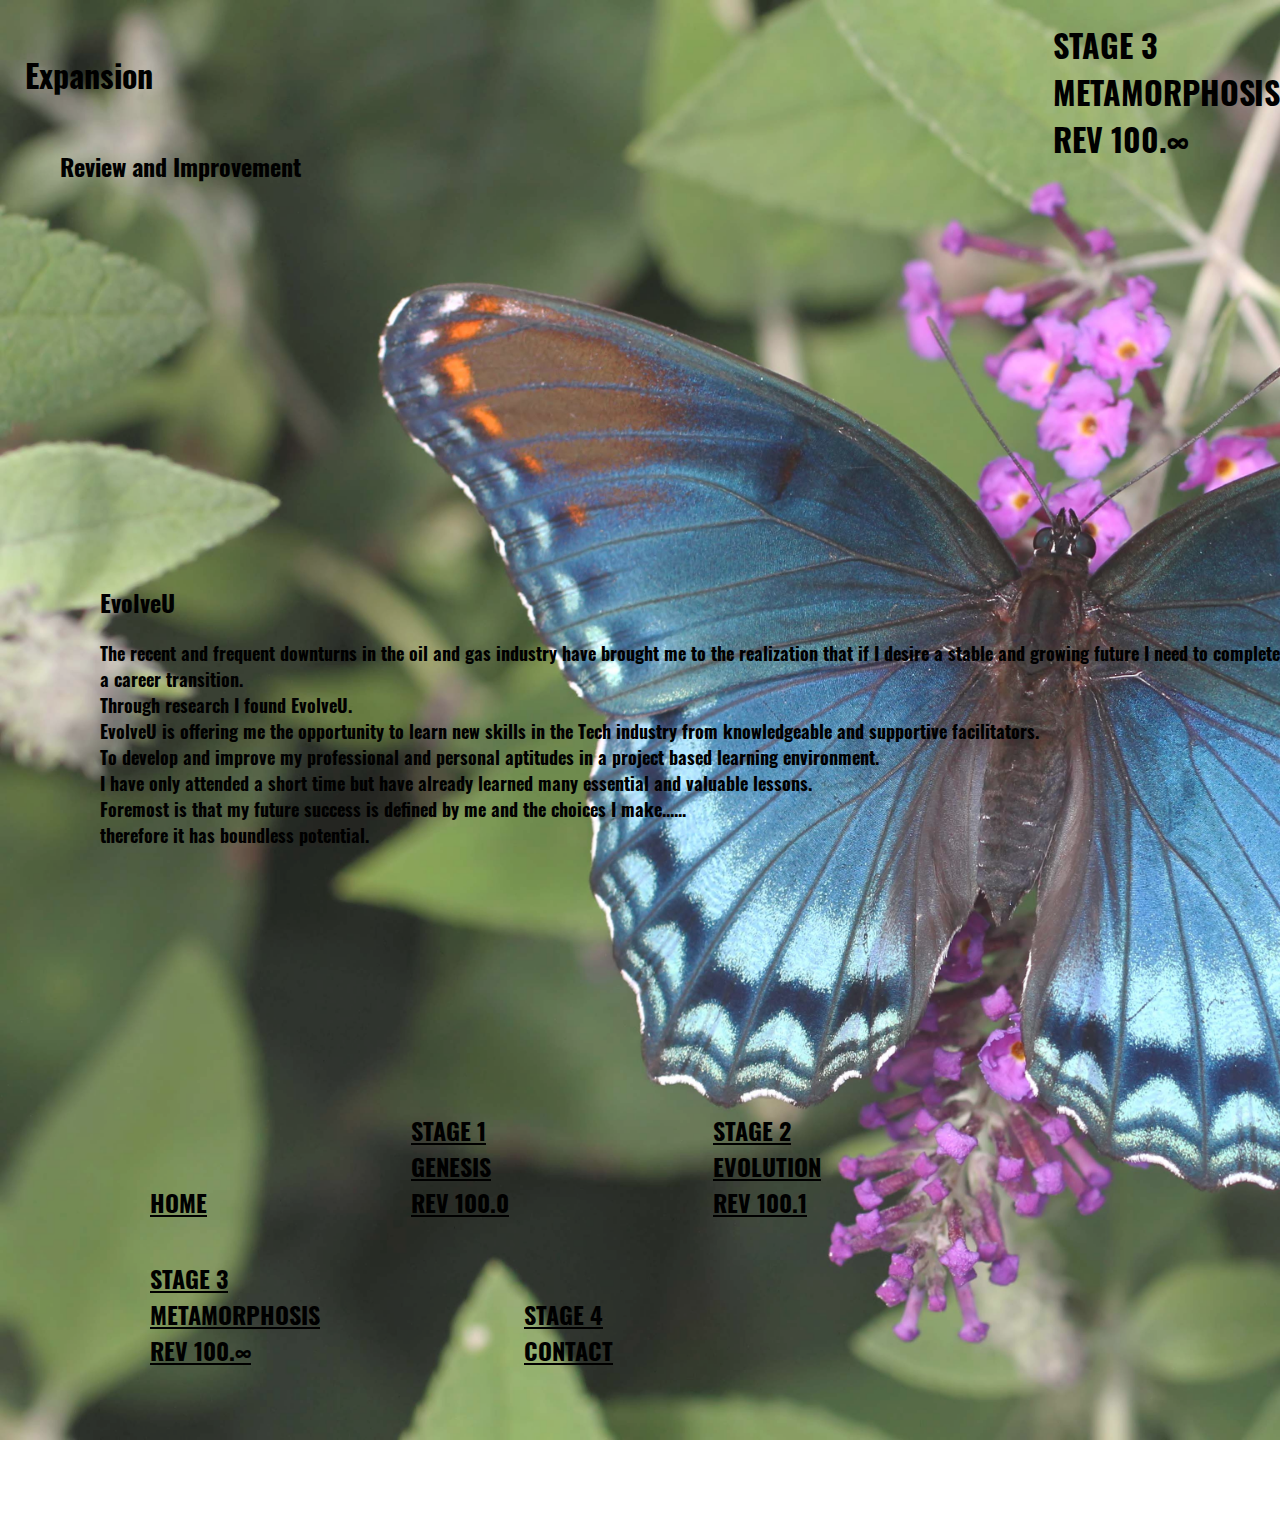
<file: 20-10-08-Resume Version 10-On Hover/growth.html>
<html>
    <head>
        <link rel="stylesheet" href="index.css">
    </head>
    <body class="fade-in">
        <div class="butterfly">
            <div class="devContent">
            <div style="float: right;">
            <!--Page 3-->
            <h1 id="developmentSection">STAGE 3<br/>METAMORPHOSIS<br/>REV 100.∞</h1>
            </div>
            <div style="padding-top: 30;padding-left: 25;">
            <h1>Expansion</h1>
            </div>
            <div style="margin-top: 50px; margin-left: 60px;">
                <h2>Review and Improvement</h2>
            </div>
        <div style="margin-top: 400px; margin-left: 100px; margin-bottom: 100px;">
            <!--Butterfly background-->
            <h2>EvolveU</h2>
            <div style="font-size: large;">
                <strong>
            <div>The recent and frequent downturns in the oil and gas industry have brought me to the realization that if I desire a stable and growing future I need to complete a career transition. </div>
            <div>Through research I found EvolveU.</div>
            <div>EvolveU is offering me the opportunity to learn new skills in the Tech industry from knowledgeable and supportive facilitators.</div>
            <div> To develop and improve my professional and personal aptitudes in a project based learning environment.</div>
            <div>I have only attended a short time but have already learned many essential and valuable lessons.</div>
            <div>Foremost is that my future success is defined by me and the choices I make......</div>
            <div>therefore it has boundless potential.</div>
            </strong>
            </div>
        </div>
        <div class="nav_container">
            <nav>
                <ul class="nav_links">
                    <li><a href=index.html style= "color: black"><h2>HOME</h2></a></li>
                    <li><a href=education.html style="color: black;"><h2>STAGE 1</br>GENESIS</br>REV 100.0</h2></a></li>
                    <li><a href=work.html style="color: black;"><h2>STAGE 2</br>EVOLUTION</br>REV 100.1</h2></a></li>
                    <li><a href=growth.html style="color: black;"><h2>STAGE 3</br>METAMORPHOSIS</br>REV 100.∞</h2></a></li>
                    <li><a href=contact.html style="color: black;"><h2>STAGE 4</br>CONTACT</h2></a></li>
                </ul>
           </nav>
        </div>
        </div>
        </div>
    </body>
</html>
</file>
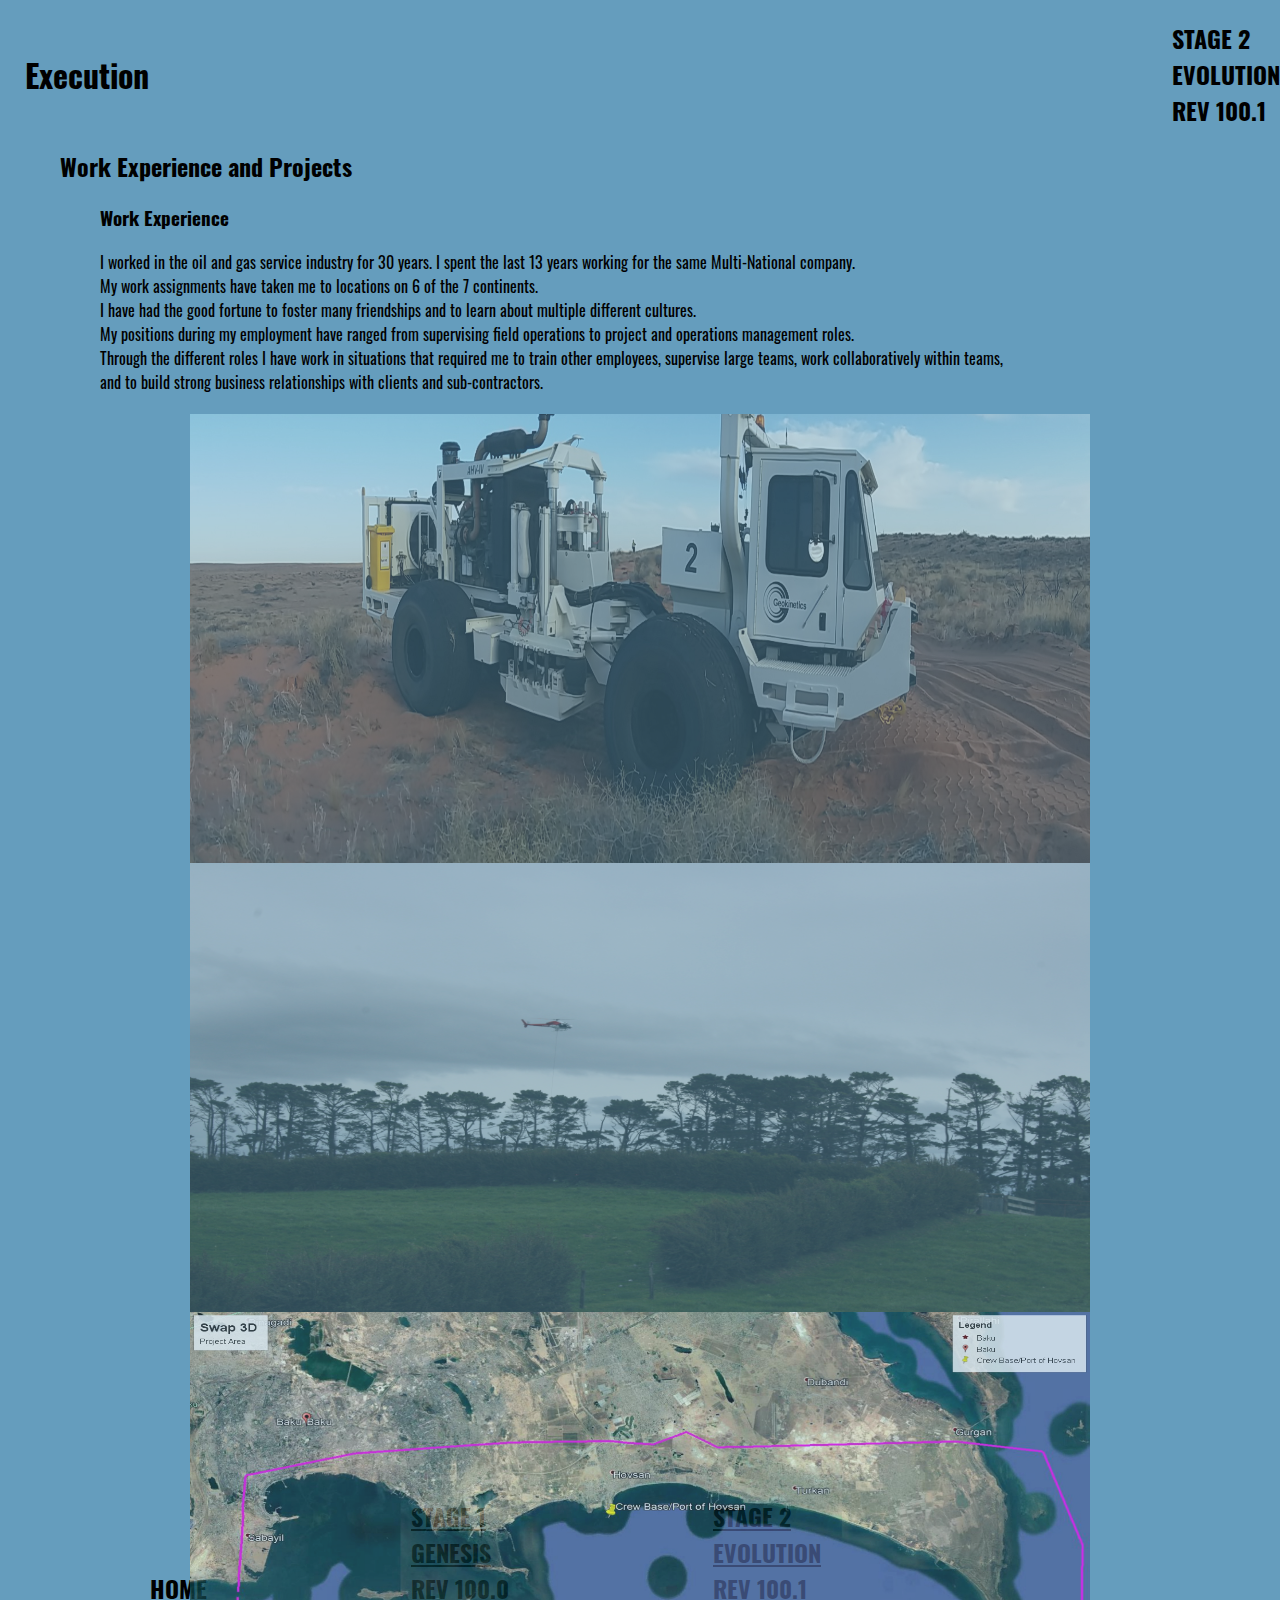
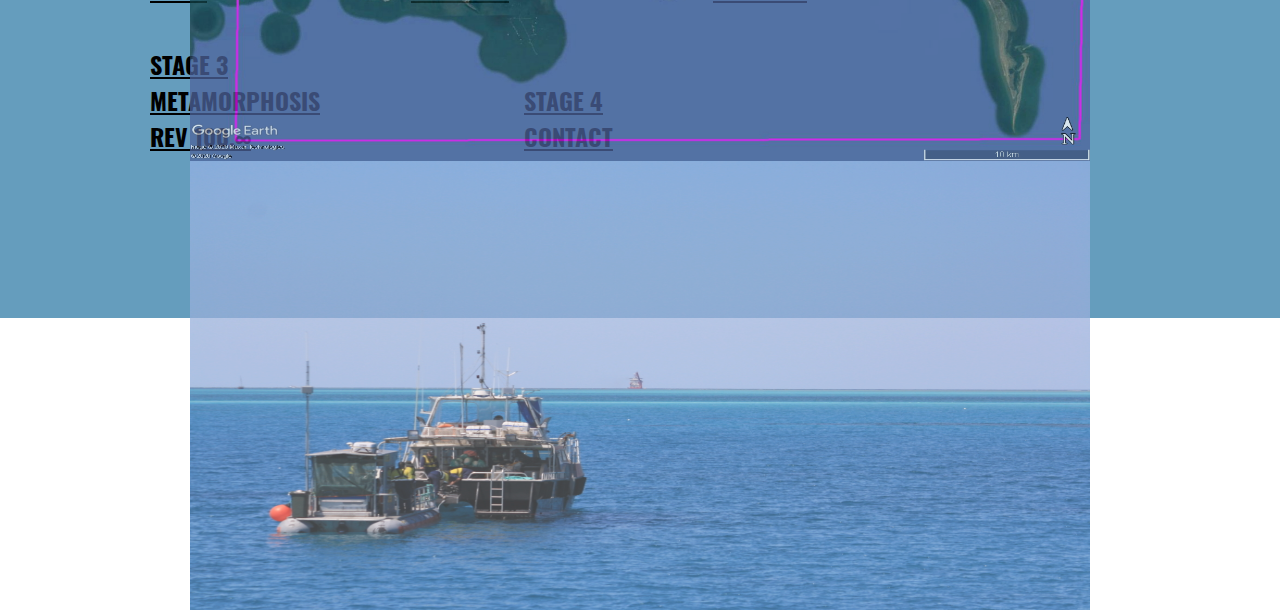
<file: 20-10-08-Resume Version 10-On Hover/work.html>
<html>
    <head>
        <link rel="stylesheet" href="index.css">
    </head>
    <body>
        <div style="
        background-color: #659DBD;">
            <div>
            <!--Page 2-->
            <div style="
            float: right; ">
            <h2 id="projectSection">STAGE 2<br/>EVOLUTION<br/>REV 100.1</h2>
            </div>
            <div style="
            padding-top: 30;
            padding-left: 25;">
            <h1>Execution</h1>
        </div>
            <div style="
            margin-top: 50px; margin-left: 60px;">    
            <h2>Work Experience and Projects</h2>
            </div>
        </div>
        <div style="margin-left: 100px;">
            <h3>Work Experience</h3>
            <div>I worked in the oil and gas service industry for 30 years.  I spent the last 13 years working for the same Multi-National company.</div>
            <div>My work assignments have taken me to locations on 6 of the 7 continents.</div>
            <div>I have had the good fortune to foster many friendships and to learn about multiple different cultures.</div>
            <div>My positions during my employment have ranged from supervising field operations to project and operations management roles.</div>
            <div>Through the different roles I have work in situations that required me to train other employees, supervise large teams, work collaboratively within teams, </div>
            <div>and to build strong business relationships with clients and sub-contractors.</div>
        </div>
        <!--Project Cards with pictures as backgrounds for the cards-->
        <div>
    <!--Kidson 2D Card-->
    <div class="row-container" id="row-evenly-spaced">
        <div class= "kidsonBrick">
            <div class= "boxText">
                <h1>Kidson 2D</h1>
                <div style = "font-size: xx-lagre;">
                    <strong>
                <ul>
                    <li>Project Name: Kidson 2D</li>
                    <li>Project Type: Land-Vibroseis</li>
                    <li>Project Location: Northern Territory/Western Australia-Australia</li>
                    <li>Project Size: 872.2 Linear Kilometers</li>
                    <li>Project Designation: Longest Continuous 2D Seismic Survey Completed in Australia to Date</li>
                    <li>Key Challenges Overcome: Very remote and therefore very logistically challenging</li>
                </ul>
                </strong>
                </div>
                </div>
        </div>
        <div class= "kapuniBrick">
            <div class= "boxText">
                <h1>Kapuni 3D</h1>
                <div style = "font-size: xx-lagre;">
                    <strong>
                <ul>
                    <li>Project Name: Kapuni 3D</li>
                    <li>Project Type: Land/Heli-portable/Dynamite-Vibroseis</li>
                    <li>Project Location: Taranaki, New Zealand</li>
                    <li>Project Size: 450.5 Kilometers Sq</li>
                    <li>Project Designation: Largest 3D Seismic Survey Recorded in New Zealand to Date</li>
                    <li>Key Challenges Overcome: Over 100 different land owners with unique access conditions.<br/> Scale-30,000 channels of recording equipment.</li>
                </ul>
                </strong>
                </div>
                </div>
        </div>
        <div class= "swapBrick">
            <div class= "boxText">
                <h1>Swap 3D</h1>
                <div style = "font-size: xx-lagre;">
                    <strong>
                <ul>
                    <li>Project Name: Swap 3D</li>
                    <li>Project Type: Transition Zone/Air Gun-Vibroseis-OnSeis</li>
                    <li>Project Location: Baku/Caspian Sea, Azerbaijan</li>
                    <li>Project Size: 1100 Kilometers Sq</li>
                    <li>Project Designation: Simultaneously recording and coordinating multiple sources on land and in the sea.</li>
                    <li>Key Challenges Overcome: Language barrier-primarily Russian and Azerbaijani.<br/> Recording in urban environments.<br/>Communication-Language/Learning/Literacy-Employees from over 20 different countries.</li> 
                </ul>
                </strong>
                </div>
                </div>
        </div>
        <div class= "tridacnaBrick">
            <div class= "boxText">
                <h1>Swap 3D</h1>
                <div style = "font-size: xx-lagre;">
                    <strong>
                <ul>
                    <li>Project Name: Tridacna 3D</li>
                    <li>Project Type: Ocean Bootom Cable/Dynamite-Air Gun</li>
                    <li>Project Location: Scott Reef, Western Australia-Australia</li>
                    <li>Project Size: 205.82 Kilometers Sq</li>
                    <li>Project Designation: Remote 400 kilometers offshore. Compliance with stringent environmental restrictions.</li>
                    <li>Key Challenges Overcome: Complicated networks.<br/> Short recording window. Deadline imposed by start of cyclone season. Logistics/Planning-Four supply shipments over a three month period.</li>
                </ul>
                </strong>
                </div>
                </div>
        </div>
    </div>
    </div>
    <div class="nav_container">
        <nav>
            <ul class="nav_links">
                <li><a href=index.html style= "color: black"><h2>HOME</h2></a></li>
                <li><a href=education.html style="color: black;"><h2>STAGE 1</br>GENESIS</br>REV 100.0</h2></a></li>
                <li><a href=work.html style="color: black;"><h2>STAGE 2</br>EVOLUTION</br>REV 100.1</h2></a></li>
                <li><a href=growth.html style="color: black;"><h2>STAGE 3</br>METAMORPHOSIS</br>REV 100.∞</h2></a></li>
                <li><a href=contact.html style="color: black;"><h2>STAGE 4</br>CONTACT</h2></a></li>
            </ul>
       </nav>
    </div>
    </div>
    </body>
</html>
</file>
<file: 20-10-08-Resume Version 10-On Hover/index.css>
@font-face {
        font-family: Oswald;
        src: url(Oswald-VariableFont_wght.ttf);
    }
    body {
        font-family: Oswald; 
        color: black;  
        margin: 0px;
    }
    .row-container {
        padding: 15;
        margin: 5;
        background-color: #659DBD;
        height:900;
    }
    .kidsonBrick {
        position: relative;
        height: 449;
        width: 900;
        display: flex;
        align-items: center;
        justify-content: center;
    }
    .kidsonBrick::before {
        content: "";
        background-image: url(images/kidson.png);
        background-size: 900px 449px;
        position: absolute;
        top: 0px;
        right: 0px;
        bottom: 0px;
        left: 0px;
        opacity: 0.55;
    }
    .boxText {
        position: relative;
        color:black;
        text-align: left;
        opacity: 0;
        visibility: hidden;
        -webkit-transition: visibility 0s, opacity 0.5s linear; 
        transition: visibility 0s, opacity 0.5s linear;
    }
    .kidsonBrick:hover{
      cursor: pointer;
    }
    .boxText:hover{
      visibility: visible;
      opacity: 0.7;
    }
    .kapuniBrick {
        position: relative;
        height: 449;
        width: 900;
        display: flex;
        align-items: center;
        justify-content: center;
    }
    .kapuniBrick::before {
        content: "";
        background-image: url(images/kapuni2.JPG);
        background-size: 900px 449px;
        position: absolute;
        top: 0px;
        right: 0px;
        bottom: 0px;
        left: 0px;
        opacity: 0.55;
    }
    .swapBrick {
        position: relative;
        height: 449;
        width: 900;
        display: flex;
        align-items: center;
        justify-content: center;
    }
    .swapBrick::before {
        content: "";
        background-image: url(images/swap.jpg);
        background-size: 900px 449px;
        position: absolute;
        top: 0px;
        right: 0px;
        bottom: 0px;
        left: 0px;
        opacity: 0.75;
    }
    .tridacnaBrick {
        position: relative;
        height: 449;
        width: 900;
        display: flex;
        align-items: center;
        justify-content: center;
    }
    .tridacnaBrick::before {
        content: "";
        background-image: url(images/scottReef.JPG);
        background-size: 900px 449px;
        position: absolute;
        top: 0px;
        right: 0px;
        bottom: 0px;
        left: 0px;
        opacity: 0.75;
    }
    #row-evenly-spaced {
        display: flex;
        flex-wrap: wrap;
        flex-direction: row;
        justify-content: space-evenly;

    }
    .centeredText {
        position:absolute;
        top: 50%;
        left: 50%;
        transform: translate(-50%,-50%);
    }
    container {
        padding: 2px 16px;
    }
    .imageText {
        position: relative;
        top: 30px;
        left: 30px;  
    }
    .butterfly {
        position: relative;
        height: 160%;
        align-items: center;
        justify-content: center;
    }
    .butterfly::before {
        content: "";
        background-image: url(images/butterfly.jpg);
        background-size: cover;
        position: absolute;
        top: 0px;
        right: 0px;
        bottom: 0px;
        left: 0px;
        opacity: 0.90;
    }
    .devContent {
        position: relative;
    }
    div#iframe-wrapper {
        width: 1120;
        height: 630;
        margin: 0 auto;
    }
    .img {
        position:fixed;
        margin-left: 0px;
        bottom: 50px;
        left: 0;
    }
    .phi {
        position: relative;
        height: 160%;
        align-items: center;
        justify-content: center;
    }
    .phi::before {
        content: "";
        background-image: url(images/phiThetaKappa.jpg);
        background-size: cover;
        position: absolute;
        top: 0px;
        right: 0px;
        bottom: 0px;
        left: 0px;
        opacity: 0.10;
    }
    .nav_container {
        display: flex;
        justify-content: space-evenly;
        align-items: center;
        padding: 10% 10px;
    }
    header {
        display: flex;
        justify-content: space-evenly;
        align-items: center;
        padding: 10% 10px;
    }
    .nav_links {
        list-style: none;
    }
    .nav_links li {
        display: inline-block;
        padding: 0px 100px;
    }
    .fade-in {
        animation: fadeIn ease 10s;
        -webkit-animation: fadeIn ease 10s;
        -moz-animation: fadeIn ease 10s;
        -o-animation: fadeIn ease 10s;
        -ms-animation: fadeIn ease 10s;
      }@keyframes fadeIn {
        0% {
          opacity:0;
        }
        100% {
          opacity:1;
        }
      }
      
      @-moz-keyframes fadeIn {
        0% {
          opacity:0;
        }
        100% {
          opacity:1;
        }
      }
      
      @-webkit-keyframes fadeIn {
        0% {
          opacity:0;
        }
        100% {
          opacity:1;
        }
      }
      
      @-o-keyframes fadeIn {
        0% {
          opacity:0;
        }
        100% {
          opacity:1;
        }
      }
      
      @-ms-keyframes fadeIn {
        0% {
          opacity:0;
        }
        100% {
          opacity:1;
        }
      }
      .content_img{
        position: relative;
        width: 900px;
        height: 449px;
        float: left;
        margin-right: 10px;
       }
       
       /* Child Text Container */
       .content_img div{
        position: absolute;
        right: 0;
        bottom: 0;
        background: black;
        color:whitesmoke;
        margin-bottom: 5px;
        opacity: 0;
        visibility: hidden;
        -webkit-transition: visibility 0s, opacity 0.5s linear; 
        transition: visibility 0s, opacity 0.5s linear;
       }
       
       /* Hover on Parent Container */
       .content_img:hover{
        cursor: pointer;
       }
       
       .content_img:hover div{
        width: 900px;
        height: 350px;
        padding-top: 100px;
        visibility: visible;
        opacity: 0.80; 
       }
</file>
